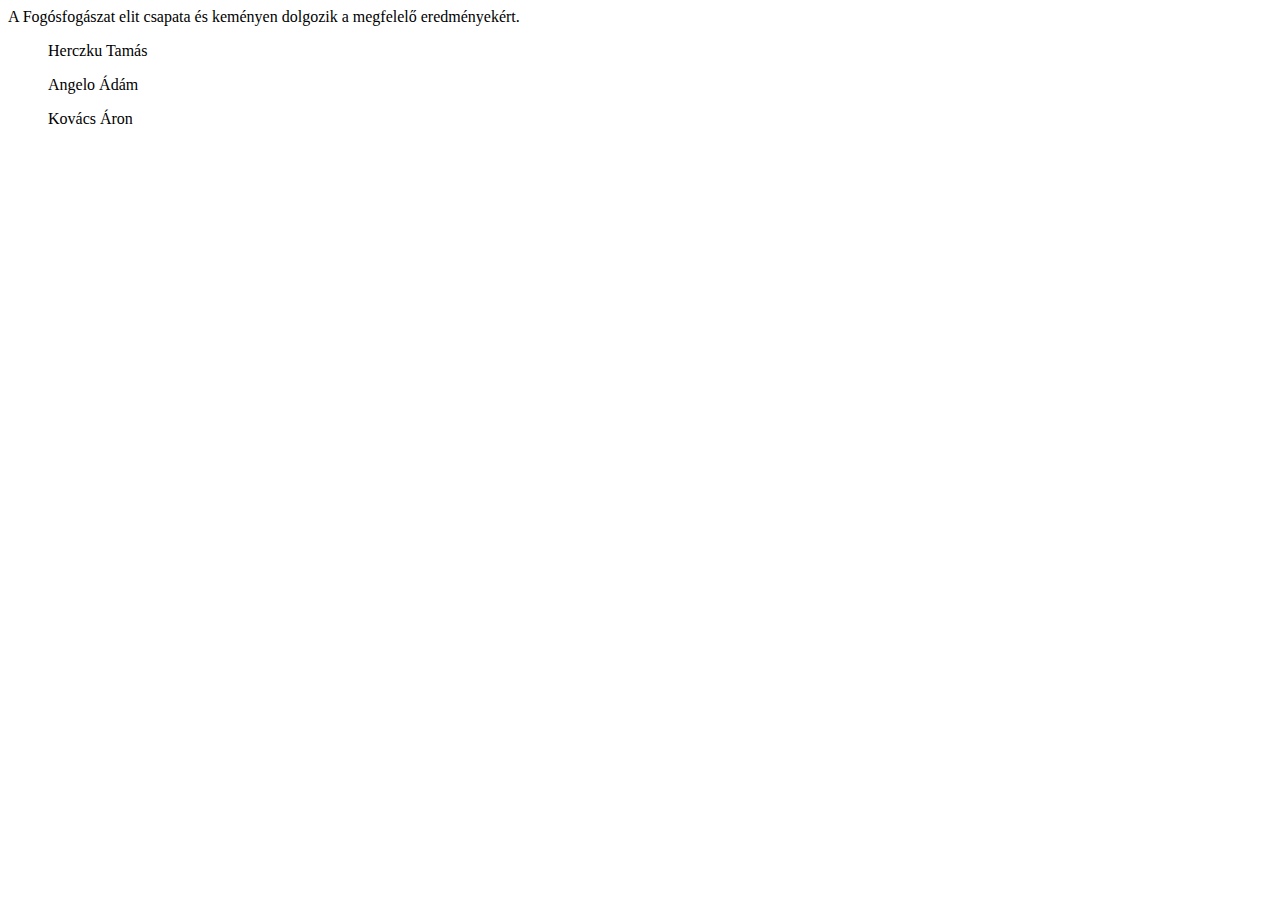
<file: footer.html>
<!DOCTYPE html>
<html lang="hu">
<head>
    <meta charset="UTF-8">
    <meta name="viewport" content="width=device-width, initial-scale=1.0">
    <title>Document</title>
    <link href="https://cdn.jsdelivr.net/npm/bootstrap@5.3.8/dist/css/bootstrap.min.css" rel="stylesheet" integrity="sha384-sRIl4kxILFvY47J16cr9ZwB07vP4J8+LH7qKQnuqkuIAvNWLzeN8tE5YBujZqJLB" crossorigin="anonymous">
</head>
<body>
    <footer class="container-fluid bg-secondary text-white mt-5 py-5">
        <div class="container">
            <div class="row">
                <div class="col-12 col-md-6 text-center text-md-start">A Fogósfogászat elit csapata és keményen dolgozik a megfelelő eredményekért.</div>
                <div class="col-12 col-md-6 text-center text-md-end">
                        <ol>Herczku Tamás</ol>
                        <ol>Angelo Ádám</ol>
                        <ol>Kovács Áron</ol>
                </div>
            </div>
        </div>
    </footer>
</body>
</html>
</file>
